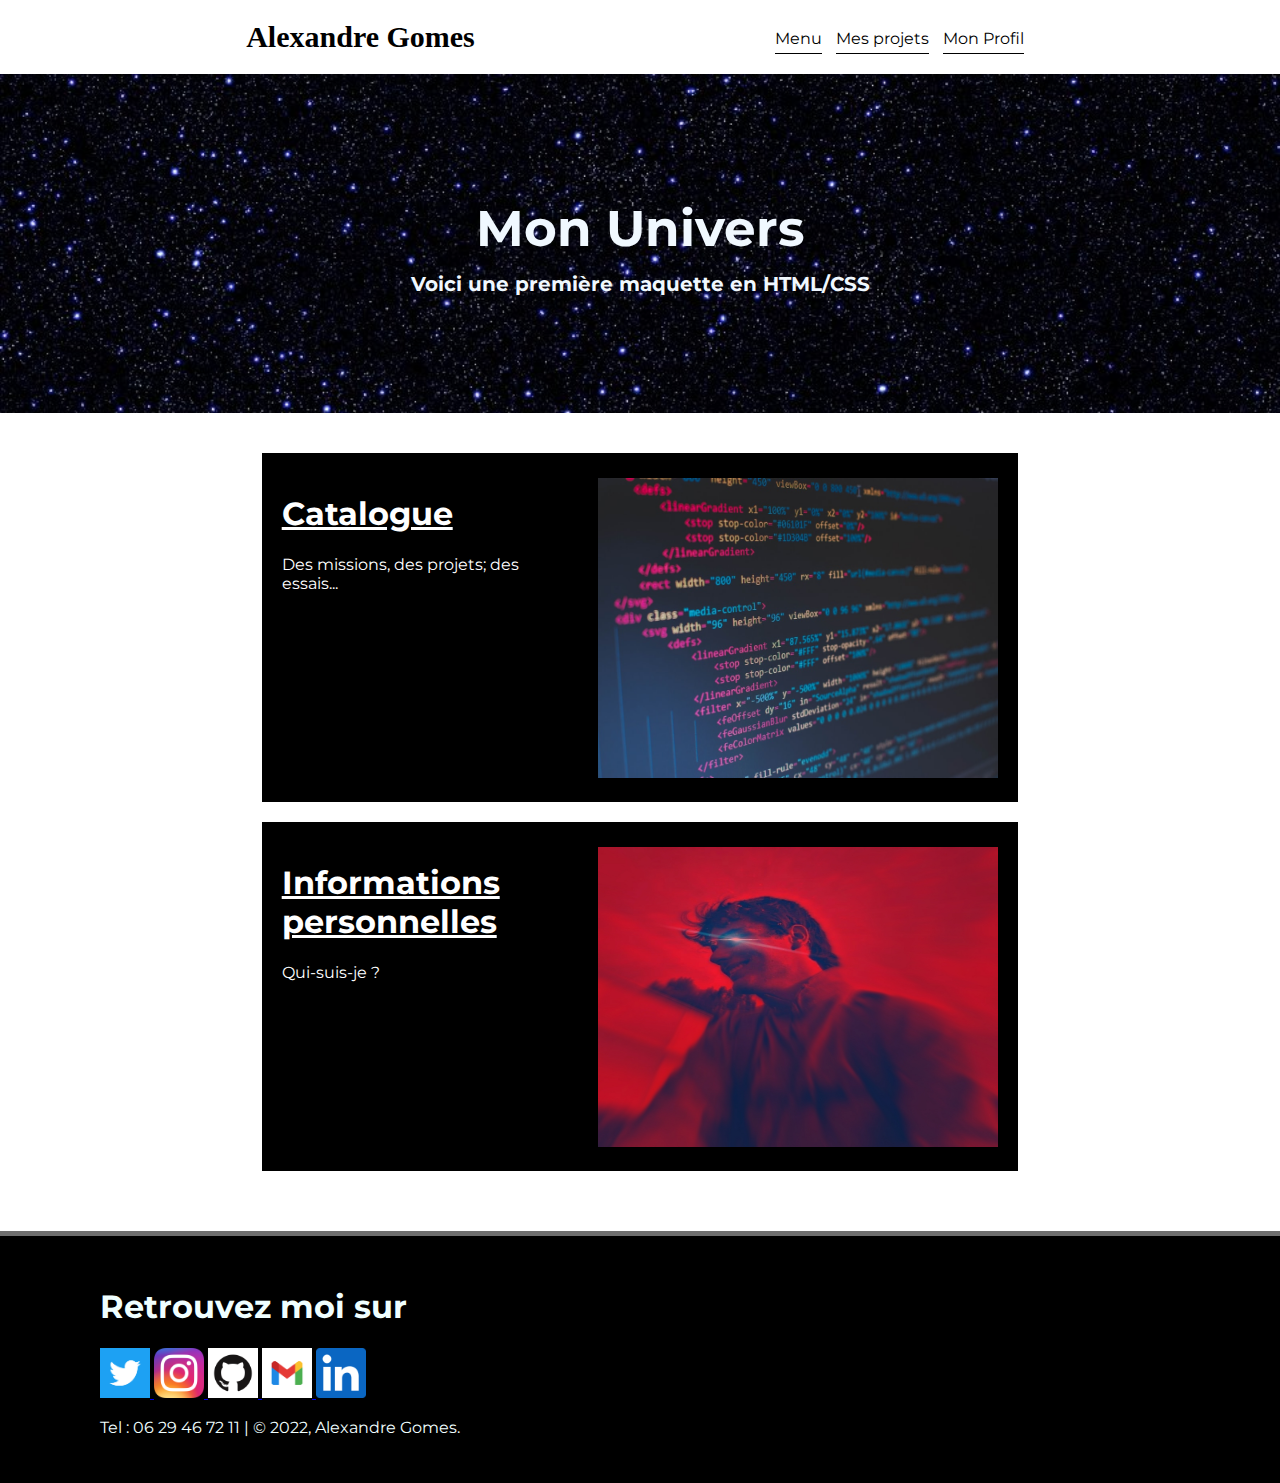
<file: index.html>
<!DOCTYPE html>
<html lang = "fr">
<head>
<meta charset="utf-8" />
<link rel="stylesheet" href="Portfolio.css" /> 
<title>Portfolio - Gomes Alexandre </title>
<meta name="generator" content="Geany 1.37" />

</head>

<body>
    <!-- Ici, la barre de navigation -->
    <nav>
    <h1> Alexandre Gomes </h1>
    <div class="onglets">
     <a href = "index.html">Menu</a>
     <a href = "projets.html">Mes projets</a>
     <a href = "profil.html">Mon Profil</a>
    </div>
    </nav>

<!-- Fin de la barre de naivgation -->


<!-- Création du header, bannière + txt -->

    <header>
        <h1>Mon Univers </h1>
        <h4>Voici une première maquette en HTML/CSS</h4>

    </header>

    <!-- Fin du header -->

        <!-- Création des "cartes", ajouts d'images + styles -->
    <section class = "main" id = projets>
       
        <div class = "content">

            <div class = "card">
                <div class = "left">
                    <a class="lien" href="projets.html">   <h1> Catalogue</h1> </a>
                    <p> Des missions, des projets; des essais... </p>
                </div>

                <div class = "left">
                    <img src="hhhhh.jpeg" alt="photo">
                </div>
            </div>

            <div class = "card">
                <div class = "left">
                   <a class="link" href="profil.html"> <h1> Informations personnelles</h1></a>
                    <p> Qui-suis-je ? </p>
                </div>

                <div class = "left">
                    <img src="moi.jpg" alt="photo2">
                </div>
            </div>

        </div>

    </section>

    <!-- Cartes : check ! -->



     <!-- Initialisation du bas de page -->
    <footer>
        <h1>Retrouvez moi sur </h1>
        <div class = "bouton">
            
            
            <a href="https://twitter.com/HaanTyumi/" target="_blank">
                <img src = "twitter.png" alt = "twitter" height="50" width="50">
              </a>
              
              <a href="https://www.instagram.com/zeppelain_/" target="_blank">
                <img src="insta.png" alt="Visitez mon Insta" height="50" width="50">
              </a>


               <a href="https://github.com/AlexandreGms17" target="_blank">
                <img src = "github.jpeg" alt = "github" height="50" width="50">
              </a>


              <a href="mailto:alexg.scp@gmail.com" target="_blank">
                <img src = "gmail.png" alt = "gmail" height="50" width="50">
              </a>
              <a href="https://www.linkedin.com/in/alexandre-gomes-752a55236/" target="_blank">
                <img src = "linkedin.png" alt = "linkedin" height="50" width="50">
              </a>
         </div>
         <p id="contact">Tel : 06 29 46 72 11 | &copy; 2022, Alexandre Gomes.</p>

    </footer>

     <!-- Fin de page -->


</body>
</html>
</file>
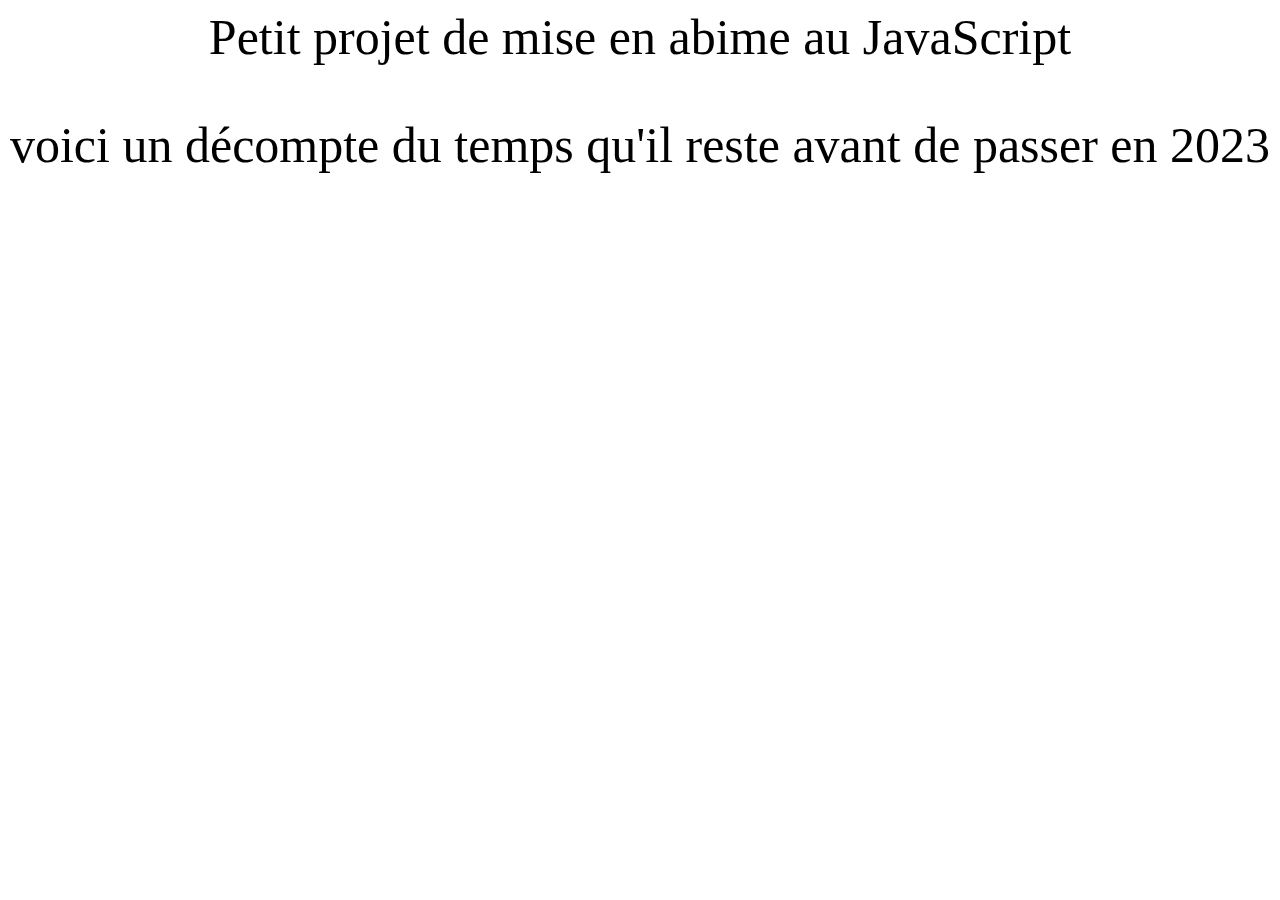
<file: decompte2023.html>
<!DOCTYPE HTML>
<html lang = "fr">
<head>
<title>Décompte 2023</title>
<meta name="viewport" content="width=device-width, initial-scale=1">

<style>
p {
  text-align: center;
  font-size: 50px;
  margin-top: 0px;
}

</style>
</head>
<body>


<div class = "text">
    <p> Petit projet de mise en abime au JavaScript</p>
    <p> voici un décompte du temps qu'il reste avant de passer en 2023</p>

</div>
<p id="demo"></p>

<script>
// Décompte à partir de cette date
var countDownDate = new Date("Jan 1, 2023 00:00:00").getTime();

// actualiser le temps toutes les secondes
var x = setInterval(function() {

  // aujourd'hui 
  var now = new Date().getTime();
    
  // temps qu'il reste entre la date entrée er aujourd'hui
  var distance = countDownDate - now;
    
  // calculs pour jours, heures, minutes secondes
  var days = Math.floor(distance / (1000 * 60 * 60 * 24));
  var hours = Math.floor((distance % (1000 * 60 * 60 * 24)) / (1000 * 60 * 60));
  var minutes = Math.floor((distance % (1000 * 60 * 60)) / (1000 * 60));
  var seconds = Math.floor((distance % (1000 * 60)) / 1000);
    
  // renvoyer le resultat au id="demo"
  document.getElementById("demo").innerHTML = days + "d " + hours + "h "
  + minutes + "m " + seconds + "s ";
    
  // si le compteur arrive à la fin
  if (distance < 0) {
    clearInterval(x);
    document.getElementById("demo").innerHTML = "C'est l'heure";
  }
}, 1000);
</script>

</body>
</html>
</file>
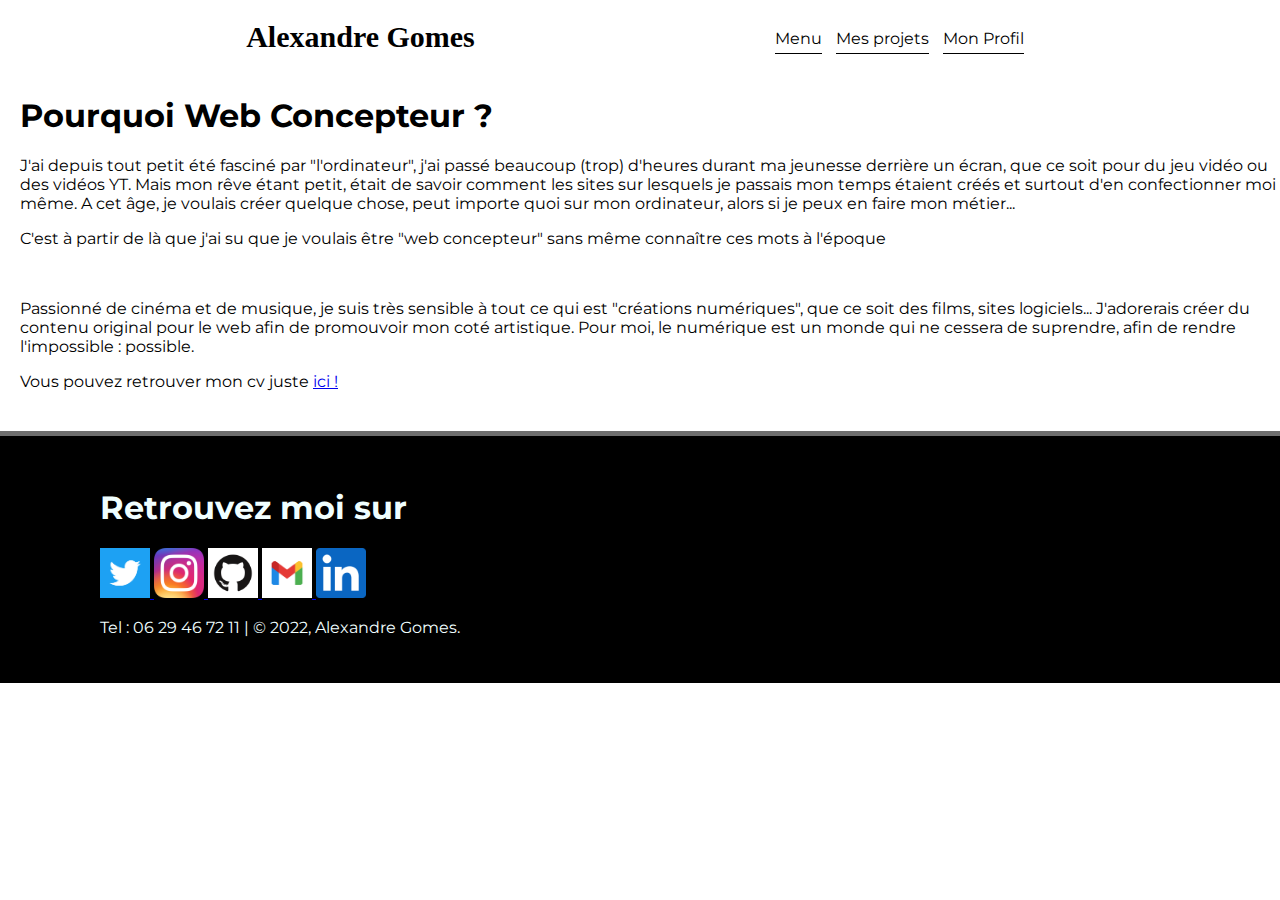
<file: profil.html>
<!DOCTYPE html>
<html lang = "fr">
<head>
<meta charset="utf-8" />
<link rel="stylesheet" href="Portfolio.css" /> 
<title> Profil - Gomes Alexandre </title>
<meta name="generator" content="Geany 1.37" />

</head>

<body>
  
  <!-- Ici, la barre de navigation -->
        <nav>
        <h1> Alexandre Gomes </h1>
        <div class="onglets">
         <a href = "index.html">Menu</a>
         <a href = "projets.html">Mes projets</a>
         <a href = "profil.html">Mon Profil</a>
             </div>
        </nav>
      
<!-- Fin de la barre de naivgation -->

          <!-- Début du paragraphe -->
    <div class="intro">
         <h1> Pourquoi Web Concepteur  ?</h1>
    <p>       J'ai depuis tout petit été fasciné par "l'ordinateur", j'ai passé beaucoup (trop) d'heures durant ma jeunesse derrière un 
        écran, que ce soit pour du jeu vidéo ou des vidéos YT. Mais mon rêve étant petit, était de savoir comment les sites sur
        lesquels je passais mon temps étaient créés et surtout d'en confectionner moi même. A cet âge, je voulais créer quelque chose, peut importe quoi
        sur mon ordinateur, alors si je peux en faire mon métier...
        </p>
        <p> C'est à partir de là que j'ai su que je voulais être "web concepteur" sans même connaître ces mots à l'époque </p>
        <br>
        <p> Passionné de cinéma et de musique, je suis très sensible à tout ce qui est "créations numériques", que ce soit des films, sites
          logiciels... J'adorerais créer du contenu original pour le web afin de promouvoir mon coté artistique. Pour moi, le numérique est un monde qui ne cessera de suprendre, afin de rendre l'impossible : possible.

        </p>
        <!-- Ajout d'un CV -->
        <p>   Vous pouvez retrouver mon cv juste <a href = "CV_Alexandre_Gomes.pdf"  target="_blank"> ici ! </a></p>
    </div>

        <!-- Fin du paragraphe -->

        <!-- Initialisation du bas de page -->
    <footer>
        <h1>Retrouvez moi sur </h1>
        <div class = "bouton">

            <a href="https://twitter.com/HaanTyumi/" target="_blank">
                <img src = "twitter.png" alt = "twitter" height="50" width="50">
              </a>
              
              <a href="https://www.instagram.com/zeppelain_/" target="_blank">
                <img src="insta.png" alt="Visitez mon Insta" height="50" width="50">
              </a>
            
              

              <a href="https://github.com/AlexandreGms17" target="_blank">
                <img src = "github.jpeg" alt = "github" height="50" width="50">
              </a>


              <a href="mailto:alexg.scp@gmail.com" target="_blank">
                <img src = "gmail.png" alt = "gmail" height="50" width="50">
              </a>
              <a href="https://www.linkedin.com/in/alexandre-gomes-752a55236/" target="_blank">
                <img src = "linkedin.png" alt = "linkedin" height="50" width="50">
              </a>
         </div>
         <p id="contact">Tel : 06 29 46 72 11 | &copy; 2022, Alexandre Gomes.</p>
        
        
        
        </footer>
    
    <!-- Fin de page -->
    </body>
    
    
    </html>
</file>
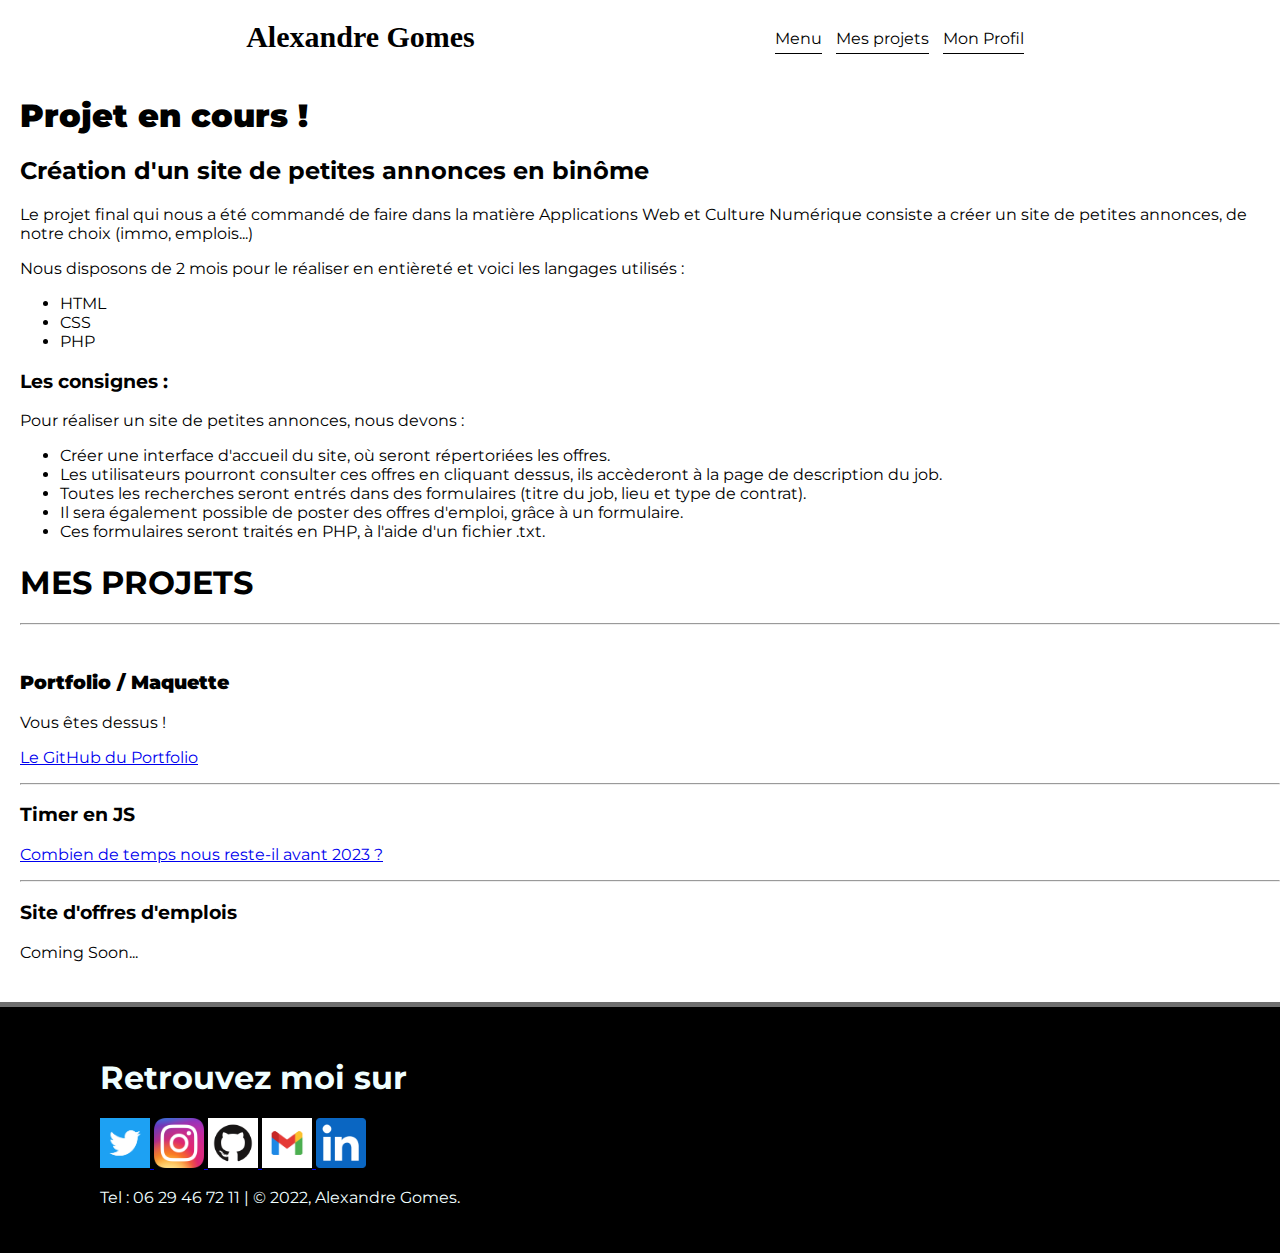
<file: projets.html>
<!DOCTYPE html>
<html lang = "fr">
<head>
<meta charset="utf-8" />
<link rel="stylesheet" href="Portfolio.css" /> 
<title> Projets - Gomes Alexandre</title>
<meta name="generator" content="Geany 1.37" />

</head>

<body>

   <!-- Ici, la barre de navigation -->
        <nav>
        <h1> Alexandre Gomes </h1>
        <div class="onglets">
         <a href = "index.html">Menu</a>
         <a href = "projets.html">Mes projets</a>
         <a href = "profil.html">Mon Profil</a>
         </div>
        </nav>
        <!-- Fin de la barre de naivgation -->

     <!-- Mise en page : Explication projet en cours -->   
<div class = "corps">
    <h1><strong> Projet en cours !</strong> </h1>

    <h2> Création d'un site de petites annonces en binôme </h2>

    <p> Le projet final qui nous a été commandé de faire dans la matière Applications Web et Culture Numérique
         consiste a créer un site de petites annonces, de notre choix (immo, emplois...)
    </p>
    <p> Nous disposons de 2 mois pour le réaliser en entièreté et voici les langages utilisés :</p>

    <!-- Liste non ordonnée des langages utilisés -->
    <ul>
      <li> HTML </li>
      <li>CSS</li>
      <li>PHP</li>
    </ul>

    <h3> Les consignes : </h3>
    <p> Pour réaliser un site de petites annonces, nous devons :</p>

    <ul>
      <li> Créer une interface d'accueil du site, où seront répertoriées les offres.</li>
      <li> Les utilisateurs pourront consulter ces offres en cliquant dessus, ils accèderont à la page de description 
        du job.
      </li>
      <li> Toutes les recherches seront entrés dans des formulaires (titre du job, lieu et type de contrat).
      </li>
      <li> Il sera également possible de poster des offres d'emploi, grâce à un formulaire.</li>
      <li> Ces formulaires seront traités en PHP, à l'aide d'un fichier .txt.</li>
    </ul>
      <!-- Ajout de mes créations, liens... -->
    <h1> MES PROJETS </h1>
<hr>
    <br>
      <h3> <strong>Portfolio / Maquette</strong></h3>
      
      <p>Vous êtes dessus !</p>
      <p> <a href = " https://github.com/AlexandreGms17/portfolio" target="_blank"> Le GitHub du Portfolio </a></p>
      

<hr>

      <h3> Timer en JS</h3>
      <p> <a href = "decompte2023.html" target="_blank">Combien de temps nous reste-il avant 2023 ? </a></p>
    
<hr>

     <h3> Site d'offres d'emplois</h3>
     <p> Coming Soon...</p>
</div>

 <!-- Initialisation du bas de page -->
    <footer>
        <h1>Retrouvez moi sur </h1>
       
        <div class = "bouton">
          
          
          <a href="https://twitter.com/HaanTyumi/" target="_blank">
            <img src = "twitter.png" alt = "twitter" height="50" width="50">
          </a>
          
          <a href="https://www.instagram.com/zeppelain_/" target="_blank">
            <img src="insta.png" alt="Visitez mon Insta" height="50" width="50">
          </a>
        
        
          <a href="https://github.com/AlexandreGms17" target="_blank">
            <img src = "github.jpeg" alt = "github" height="50" width="50">
          </a>

          <a href="mailto:alexg.scp@gmail.com" target="_blank">
            <img src = "gmail.png" alt = "gmail" height="50" width="50">
          </a>
          <a href="https://www.linkedin.com/in/alexandre-gomes-752a55236/" target="_blank">
            <img src = "linkedin.png" alt = "linkedin" height="50" width="50">
          </a>
             
         </div>
         <p id="contact">Tel : 06 29 46 72 11 | &copy; 2022, Alexandre Gomes.</p>

    </footer>

       <!-- Fin de page -->
    </body>
    </html>
</file>
<file: Portfolio.css>
@import url('https://fonts.googleapis.com/css2?family=Montserrat:wght@200&display=swap');

body{
    margin:0px;
    padding: 0;
    font-family: 'Montserrat', sans-serif;
}

nav{
    display: flex;
    flex-wrap: wrap;
    flex-direction: row;
    justify-content: center;
    top: 0;
    align-items: center;
    position: sticky;
    background-color: #fff;
}
nav h1{
    color: black;
    font-family: 'Times New Roman', Times, serif;
    font-size: 30px;
    
}
nav .onglets{
    margin-top: 3px;
    margin-left: 300px;
}
nav .onglets a{
    text-decoration: none;
    color: black;
    margin-right: 10px;
    border-bottom: 1px solid black;
    padding-bottom: 5px;
    
}

header{
    display: flex;
    flex-direction: column;
    align-items: center;
    background: url('stars-1436950_960_720.jpeg');
    background-size: cover;
    padding: 90px;
    color: aliceblue;
}
header h1{
    font-family: 'Montserrat', sans-serif;
    font-size: 50px;
}
header h4{
    margin-top: -20px;
    font-size: 20px;
    text-align: center;
}

header button{
    padding: 10px 20px;
    background-color: white;
    color: black;
    font-size: 20px;
    cursor: pointer;
}
.main{
    margin-top: 40px;
    display: flex;
    flex-direction: column;
    align-items: center;
}
.main .content .card{
    display: flex;
    flex-wrap: wrap;
    justify-content: center;
    margin-bottom:20px;
    color:white;
}
.main .content .card .left{
    flex: 0 0 30%;
    padding: 20px;
    background-color:black;
    color:#fff;

}
.main .content .card .left .link{

    color:white;
}

.main .content .card .left .lien{

    color:white;
}
.main .content .card.right{
    flex: 0 0 70%;
    color: white;

}
.main .content .card .right img{
    height: 300px;
    width: 400px;
    margin-top: 5px;
}
.main .content .card .left img{
    height: 300px;
    width: 400px;
    margin-top: 5px;
    
}
.intro{
    margin-left: 20px;

}
.corps{
    margin-left: 20px;
}
footer{
    margin-top: 40px;
    border-top: 5px solid #6f6f6f;
    background-color: black;
    color:azure;
    padding: 30px 100px;
    font-family: 'Montserrat', sans-serif;
    justify-content: center;

}
footer .bouton{
    justify-content: center;
}

@media screen and (max-width:680px){
    nav .onglets {
        margin-left: 0px;
        margin-bottom: 20px;
    }
    .main .card {
        margin: 10px;
    }
    .main .content .card .right img{
        height:200px;
        width: 100%;
        margin-top: -0px;
    }
    .main .content .card{
        display: block;
    }
    footer{
        padding: 30px;
    }
}
</file>
